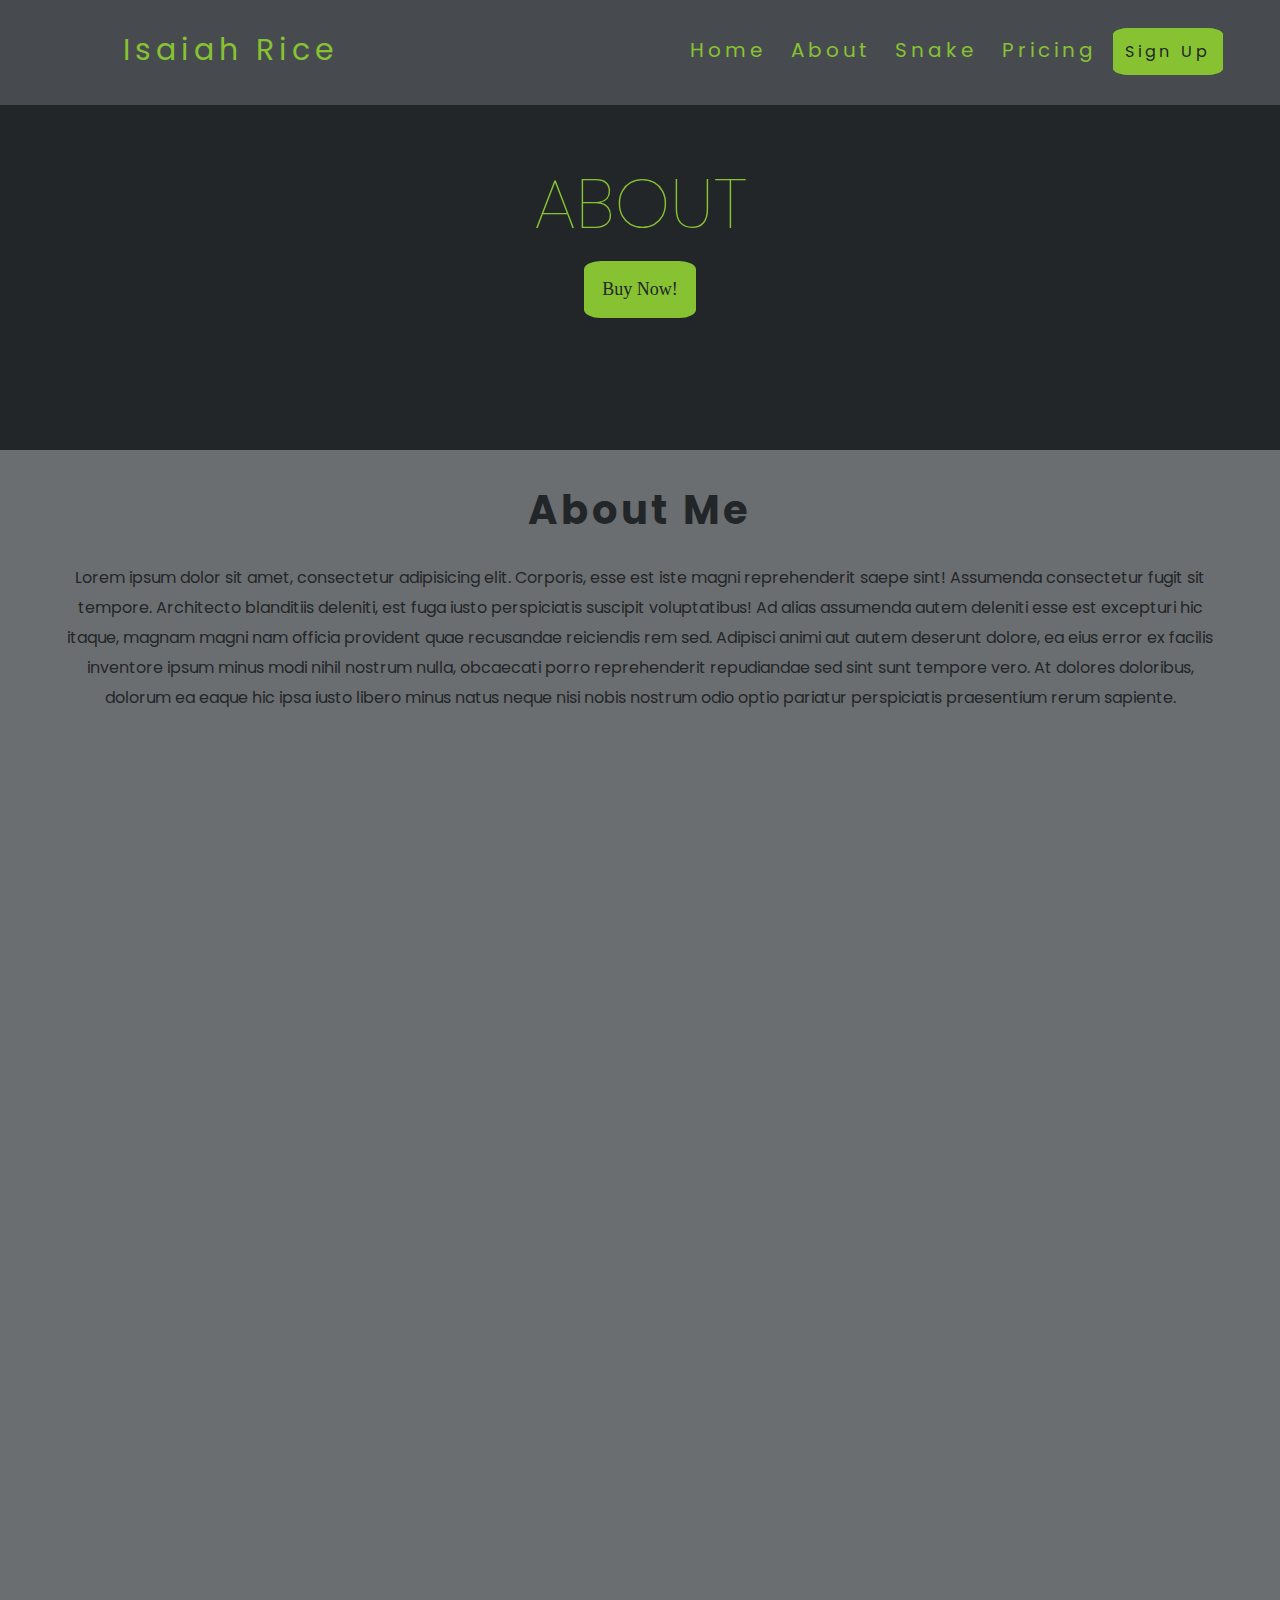
<file: about.html>
<!DOCTYPE html>
<html lang="en">
<head>
	<meta charset="UTF-8">
	<title>Isaiah Rice | About</title>
	<link href="https://fonts.googleapis.com/css2?family=Lato:wght@300;400;600;700&display=swap" rel="stylesheet">
	<link href="style.css" rel="stylesheet">
</head>
<body>
	<div class="box-area">
		<header>
			<div class="wrapper">
				<div class="logo">
					<a href="index.html">Isaiah Rice</a>
				</div>
				<nav>
					<a href="index.html">Home</a> <a href="about.html">About</a> <a href="snakeIndex.html">Snake</a> <a href="pricing.html">Pricing</a> <a href="#" class='nav-button'>Sign Up</a>
				</nav>
			</div>
		</header>
		<div class="banner-area">
			<h2>About</h2>
			<a href="pricing.html" class="button">Buy Now!</a>
		</div>
		<div class="content-area">
			<div class="wrapper">
				<h2>About Me</h2>
				<p>Lorem ipsum dolor sit amet, consectetur adipisicing elit. Corporis, esse est iste magni reprehenderit saepe sint! Assumenda consectetur fugit sit tempore. Architecto blanditiis deleniti, est fuga iusto perspiciatis suscipit voluptatibus! Ad alias assumenda autem deleniti esse est excepturi hic itaque, magnam magni nam officia provident quae recusandae reiciendis rem sed. Adipisci animi aut autem deserunt dolore, ea eius error ex facilis inventore ipsum minus modi nihil nostrum nulla, obcaecati porro reprehenderit repudiandae sed sint sunt tempore vero. At dolores doloribus, dolorum ea eaque hic ipsa iusto libero minus natus neque nisi nobis nostrum odio optio pariatur perspiciatis praesentium rerum sapiente.</p>
			</div>	
		</div>
		<div class=footer>
			<h6>&copy Isaiah Rice 2020</h6>
		</div>
	</div>
</body>
</html>
</file>
<file: style.css>
@import url('https://fonts.googleapis.com/css2?family=Poppins&display=swap');

* {
	margin: 0;
	padding: 0;
	box-sizing: border-box;
}
body {
	text-align: center;
}
.wrapper {
	width: 1170px;
	margin: 0 auto;
}
header {
	height: 100;
	background: #474B4F;
	width: 100%;
	z-index: 10;
	position: fixed;
}
.logo {
	width: 30%;
	float: left;
	line-height: 100px;
}

.logo a {
	text-decoration: none;
	font-size: 30px;
	font-family: 'Poppins', sans-serif;
	color: #86C232;
	letter-spacing: 5px;
	transition-duration: 0.4s;
}
nav {
	float: right;
	line-height: 100px;
}
nav a {
	text-decoration: none;
	font-family: 'Poppins', sans-serif;
	letter-spacing: 4px;
	font-size: 20px;
	margin: 0 10px;
	transition-duration: 0.4s;
	color: #86C232;
}

nav a:hover{
	color: #61892F;
}

.logo a:hover{
	color: #61892F;
}

.button {
	background-color: #86C232; 
	border: 2px solid #86C232;
	color: #222629;
	padding: 16px 16px;
	margin: 4px 2px;
	text-align: center;
	text-decoration: none;
	display: inline-block;
	font-size: 18px;
	transition-duration: 0.4s;
	cursor: pointer;
	border-radius: 15%;
  }

  
  .button:hover {
	background-color: transparent;
	color: #86C232;
  }
  
  .nav-button {
	background-color: #86C232; 
	border: 2px solid #86C232;
	color: #222629;
	padding: 10px;
	margin: 2px 2px;
	text-align: center;
	text-decoration: none;
	display: inline;
	font-size: 16px;
	transition-duration: 0.4s;
	cursor: pointer;
	border-radius: 15%;
  }

  
  .nav-button:hover {
	background-color: transparent;
	color: #86C232;
  }


.banner-area {
	width: 100%;
	height: 500px;
	position:fixed;
	top: 100px;
	background: #222629;
	-webkit-background-size: cover;
	background-size: cover;
	background-position: center center;
}
.banner-area h2 {
	padding-top: 4%;
	font-size: 70px;
	font-family: 'Poppins', sans-serif;
	text-transform: uppercase;
	font-weight: 100;
	color: #86C232;
}

.banner-area p{
	color: #61892F
}

.content-area {
	width: 100%;
	position: relative;
	top: 450px;
	background: #6B6E70;
	height: 1500px;
	color: #222629;
}
.content-area h2 {
	font-family: 'Poppins', sans-serif;
	letter-spacing: 4px;
	padding-top: 30px;
	font-size: 40px;
	margin: 0;
}
.content-area p {
	padding: 2% 0px;
	font-family: 'Poppins', sans-serif;
	line-height: 30px;
}
</file>
